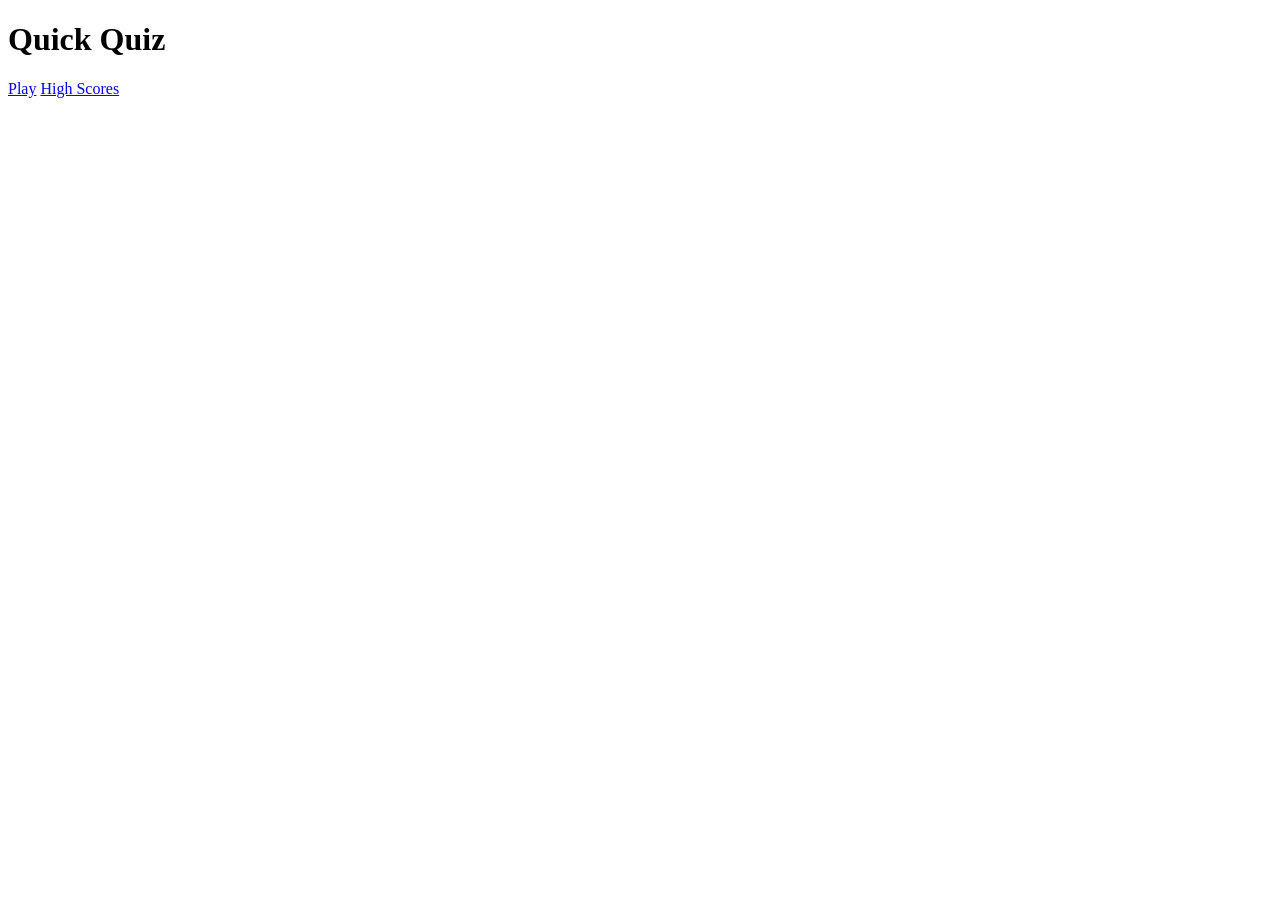
<file: extra-old/index.html>
<!DOCTYPE html>
<html lang="en">
<head>
    <meta charset="UTF-8">
    <meta name="viewport" content="width=device-width, initial-scale=1.0">
    <title>Quick Quiz</title>
    <link rel="stylesheet" href="app.css"  >
</head>
<body>
    <div class="container"></div>
   <div id="home" class="flex-centre">
    <h1>Quick Quiz</h1>
<a class-"btn" href="/game.html">Play</a>
<a class-"btn" href="/highscores.html">High Scores</a>
 </div>  
 </div>
</body>
</html>
</file>
<file: extra-old/app.css>
:root {
    background-color:beige
    font-size: 62.5
}
</file>
